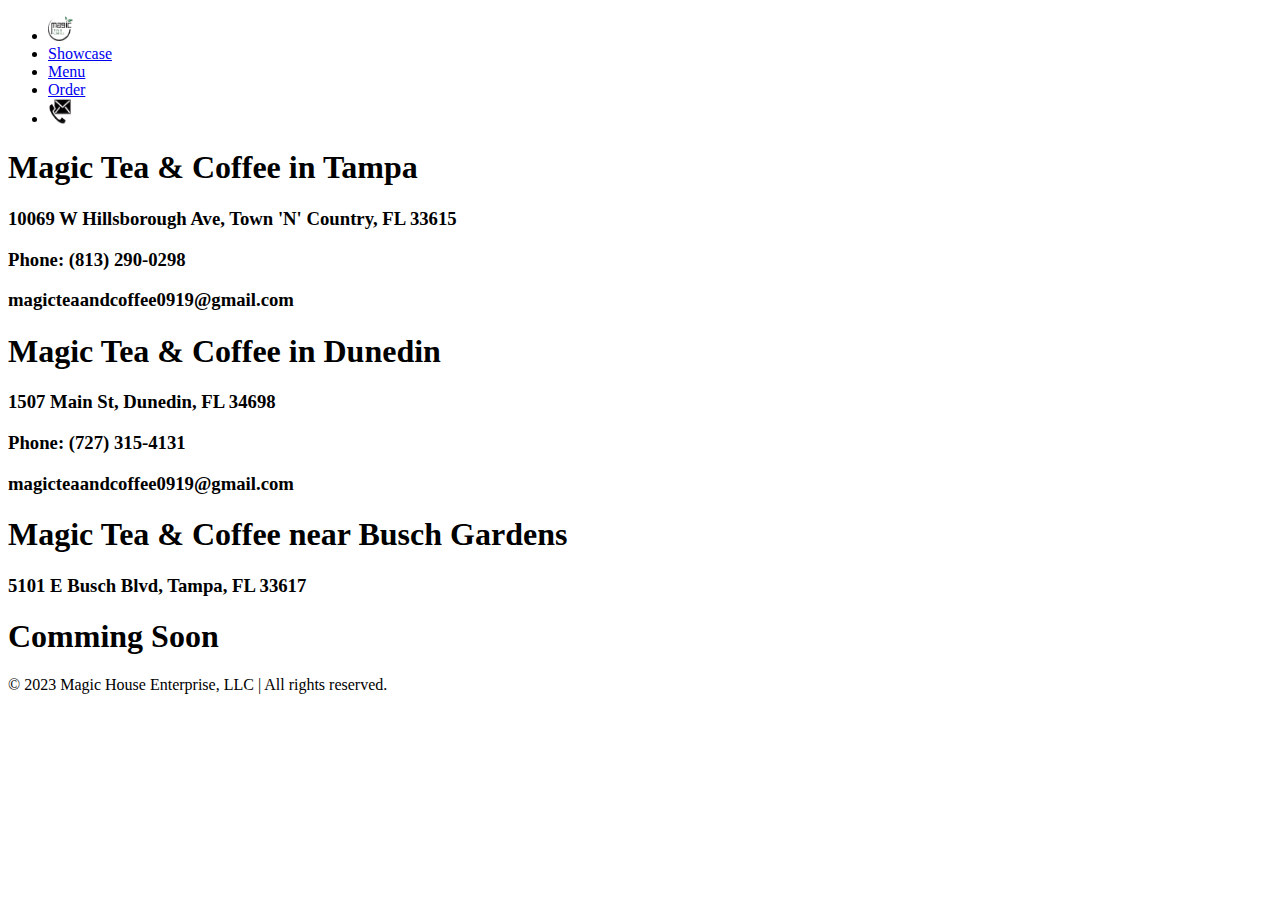
<file: contact.html>
<!DOCTYPE html>
<html>
<head>
  <meta charset="UTF-8">
  <meta name="viewport" content="width=device-width, initial-scale=1.0">
  <title>Magic House Milk Tea</title>
  <link rel="icon" type="./images/x-icon" href="favicon.ico">
  <link rel="stylesheet" href="main.css">

 
</head>
<body>
  <header>
     <nav>
      <ul>
        <li><a href="./index.html"><img src="./images/MagicTea_Icon.png" style="width:25px;height:25px"></a></li>
        <li><a href="./showcase.html">Showcase</a></li>
        <li><a href="./menu.html">Menu</a></li>
        <li><a href="./order.html">Order</a></li>
        <li><a href="./contact.html"><img src="./images/contactus.png" style="width:25px;height:25px"></a></li>
      </ul>
    </nav>
  </header>

  <main>

    <div class="Tampa1Location">
      <h1>Magic Tea & Coffee in Tampa</h1>
      <h3>10069 W Hillsborough Ave, Town 'N' Country, FL 33615</h3>    
      <h3>Phone: (813) 290-0298</h3>    
      <h3>magicteaandcoffee0919@gmail.com</h3>   
    </div>

    <div class="Dunedin1Location">
      <h1>Magic Tea & Coffee in Dunedin </h1>    
      <h3>1507 Main St, Dunedin, FL 34698</h3>   
      <h3>Phone: (727) 315-4131</h3> 
      <h3>magicteaandcoffee0919@gmail.com</h3>
    </div>

    <div class="BuschGardens1Location">
      <h1>Magic Tea & Coffee near Busch Gardens </h1>    
      <h3>5101 E Busch Blvd, Tampa, FL 33617</h3>    
      <!-- <a href="https://www.grubhub.com/restaurant/magic-tea--coffee-1507-main-st-dunedin/6487504?classicAffiliateId=%2Fr%2Fw%2F6487504%2Frestaurant%2F6487504"> 
        Please click here to order</a> -->
      <h1>Comming Soon</h1>
    </div>
  </main>

  <footer>
    &copy; 2023 Magic House Enterprise, LLC | All rights reserved.
  </footer>
  
  
</body>
</html>
</file>
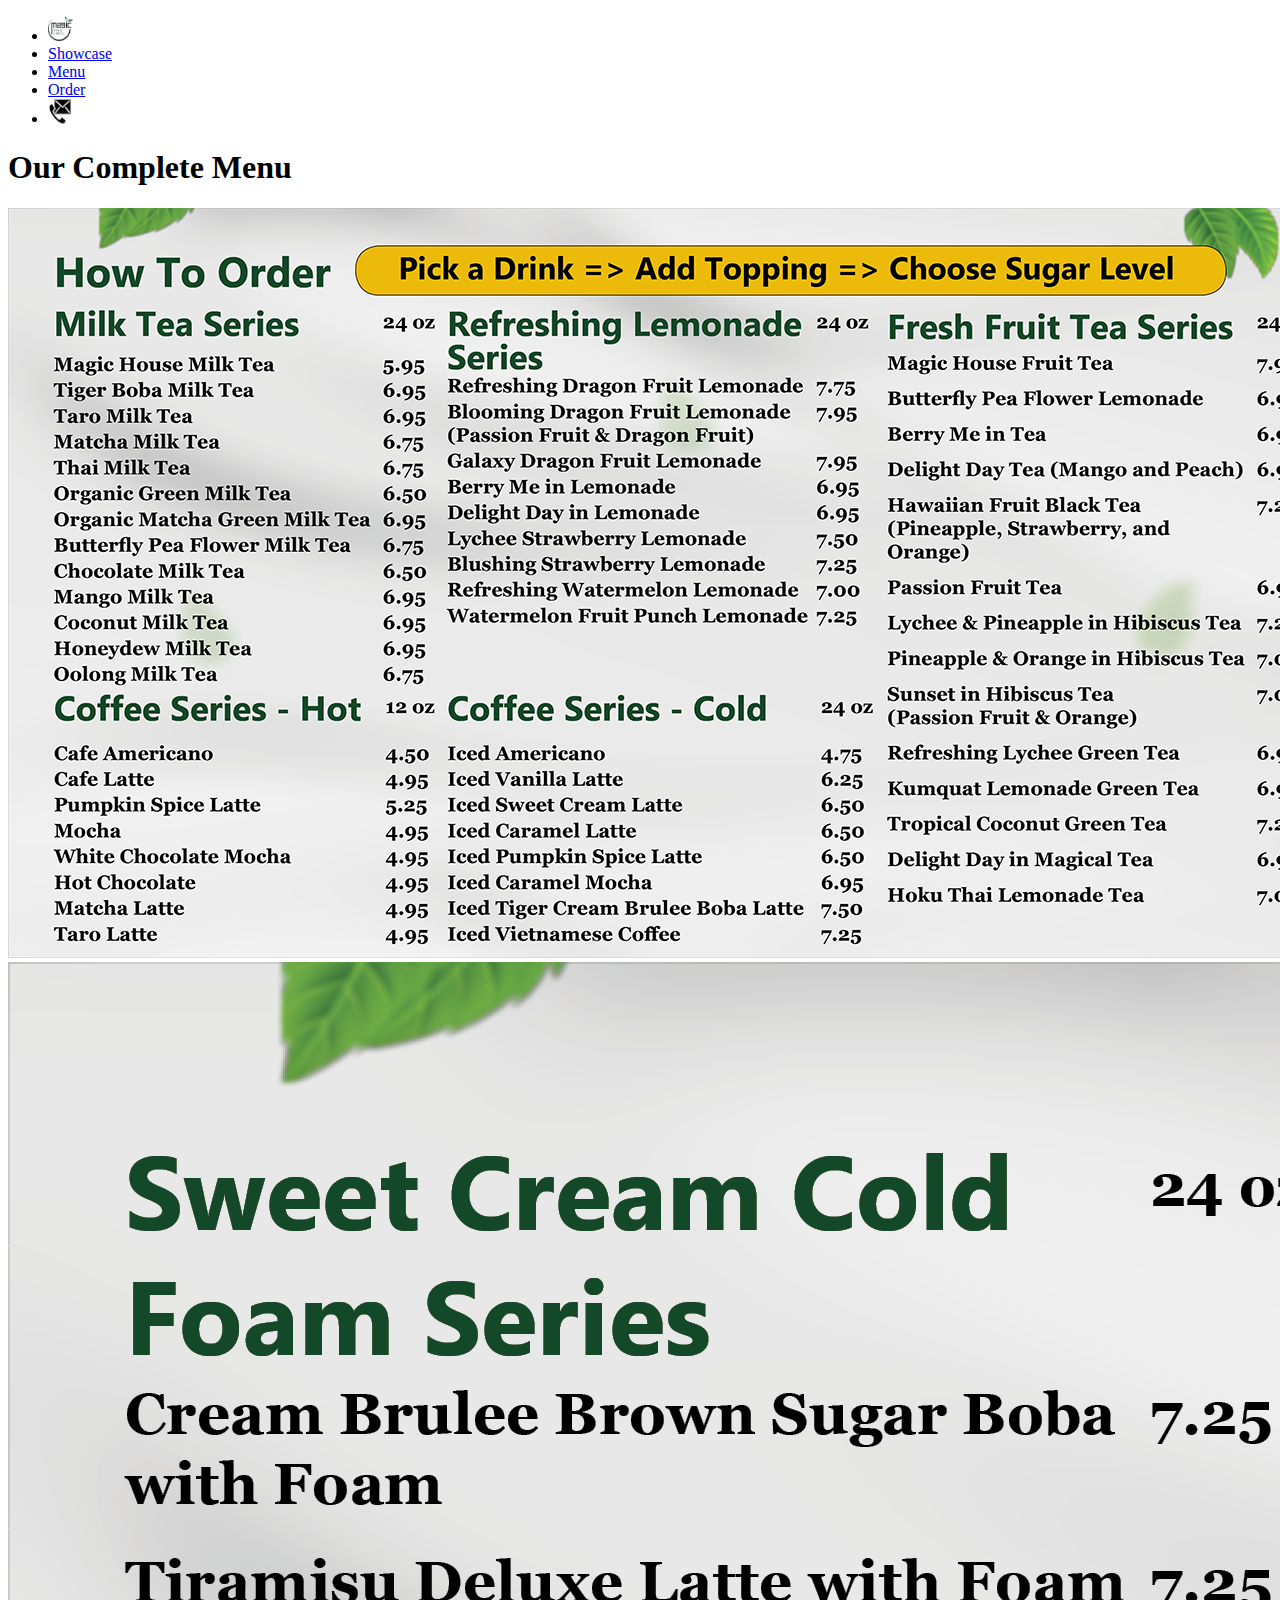
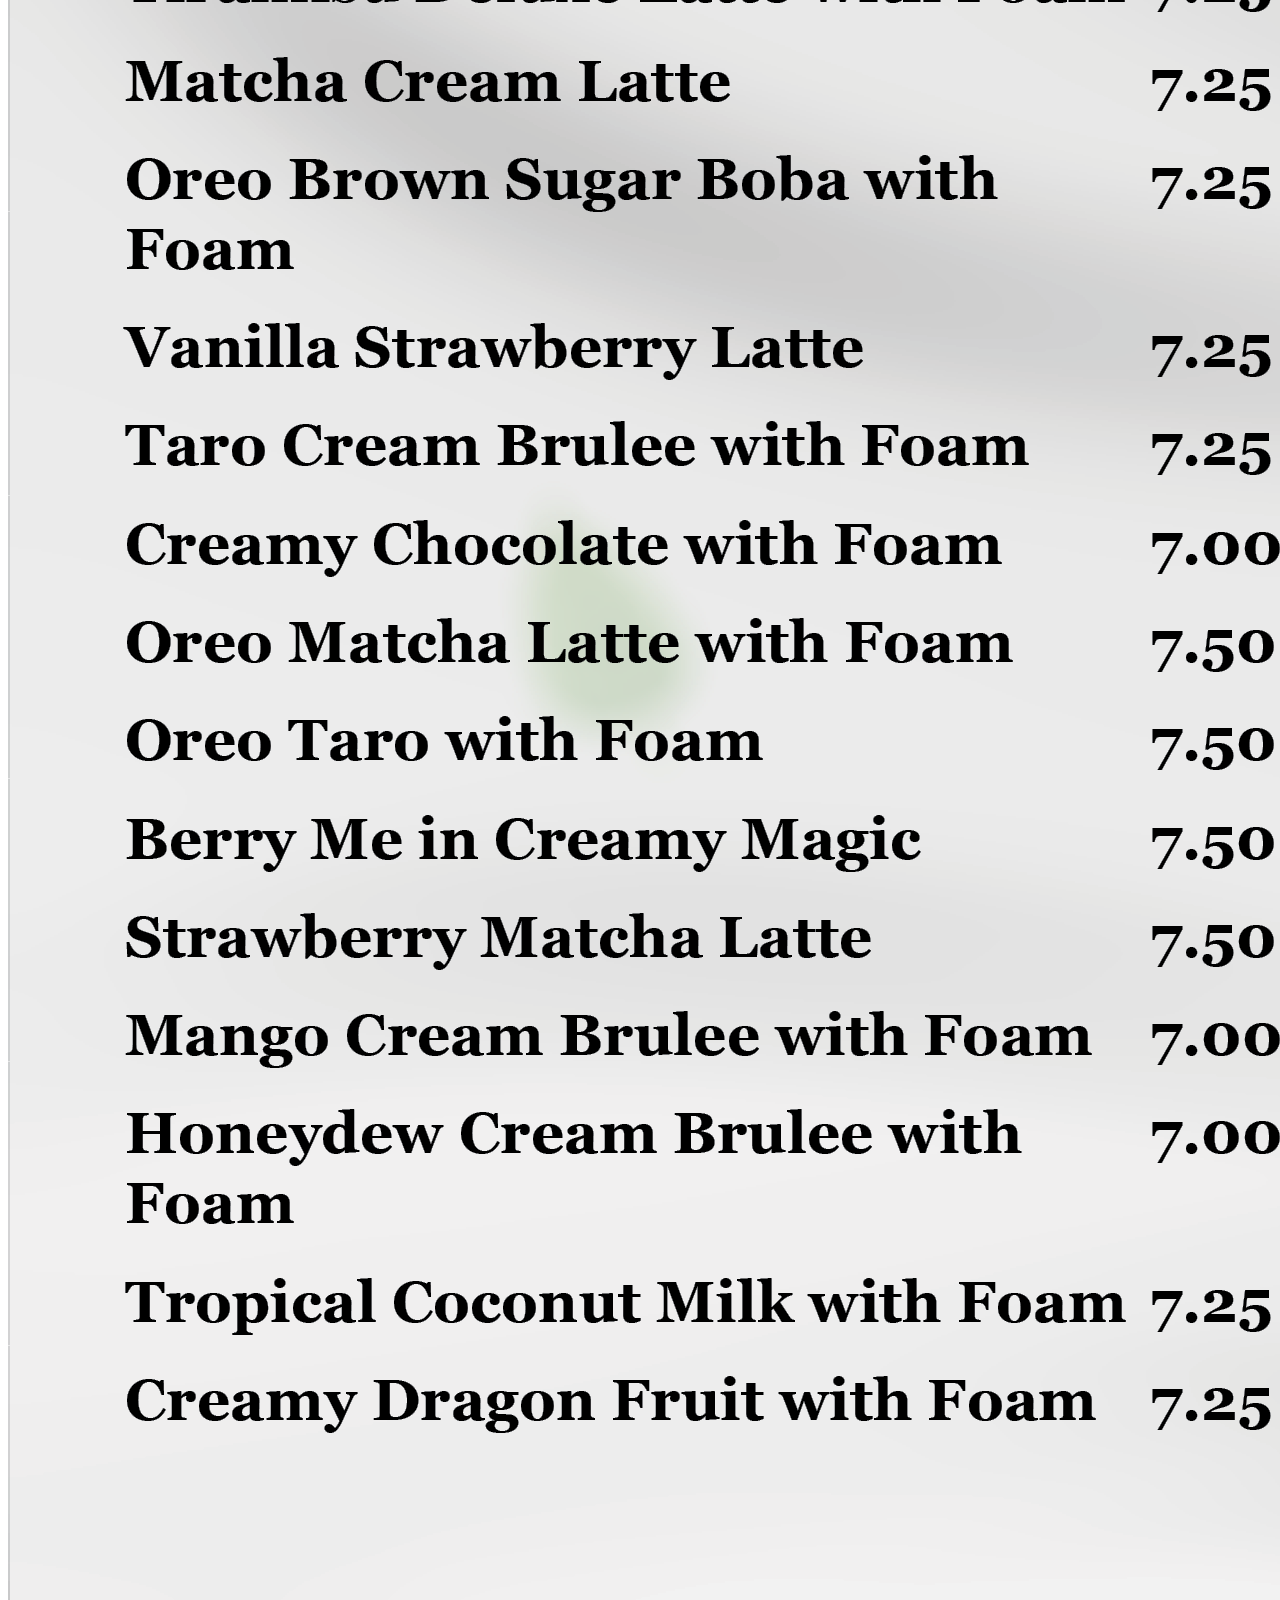
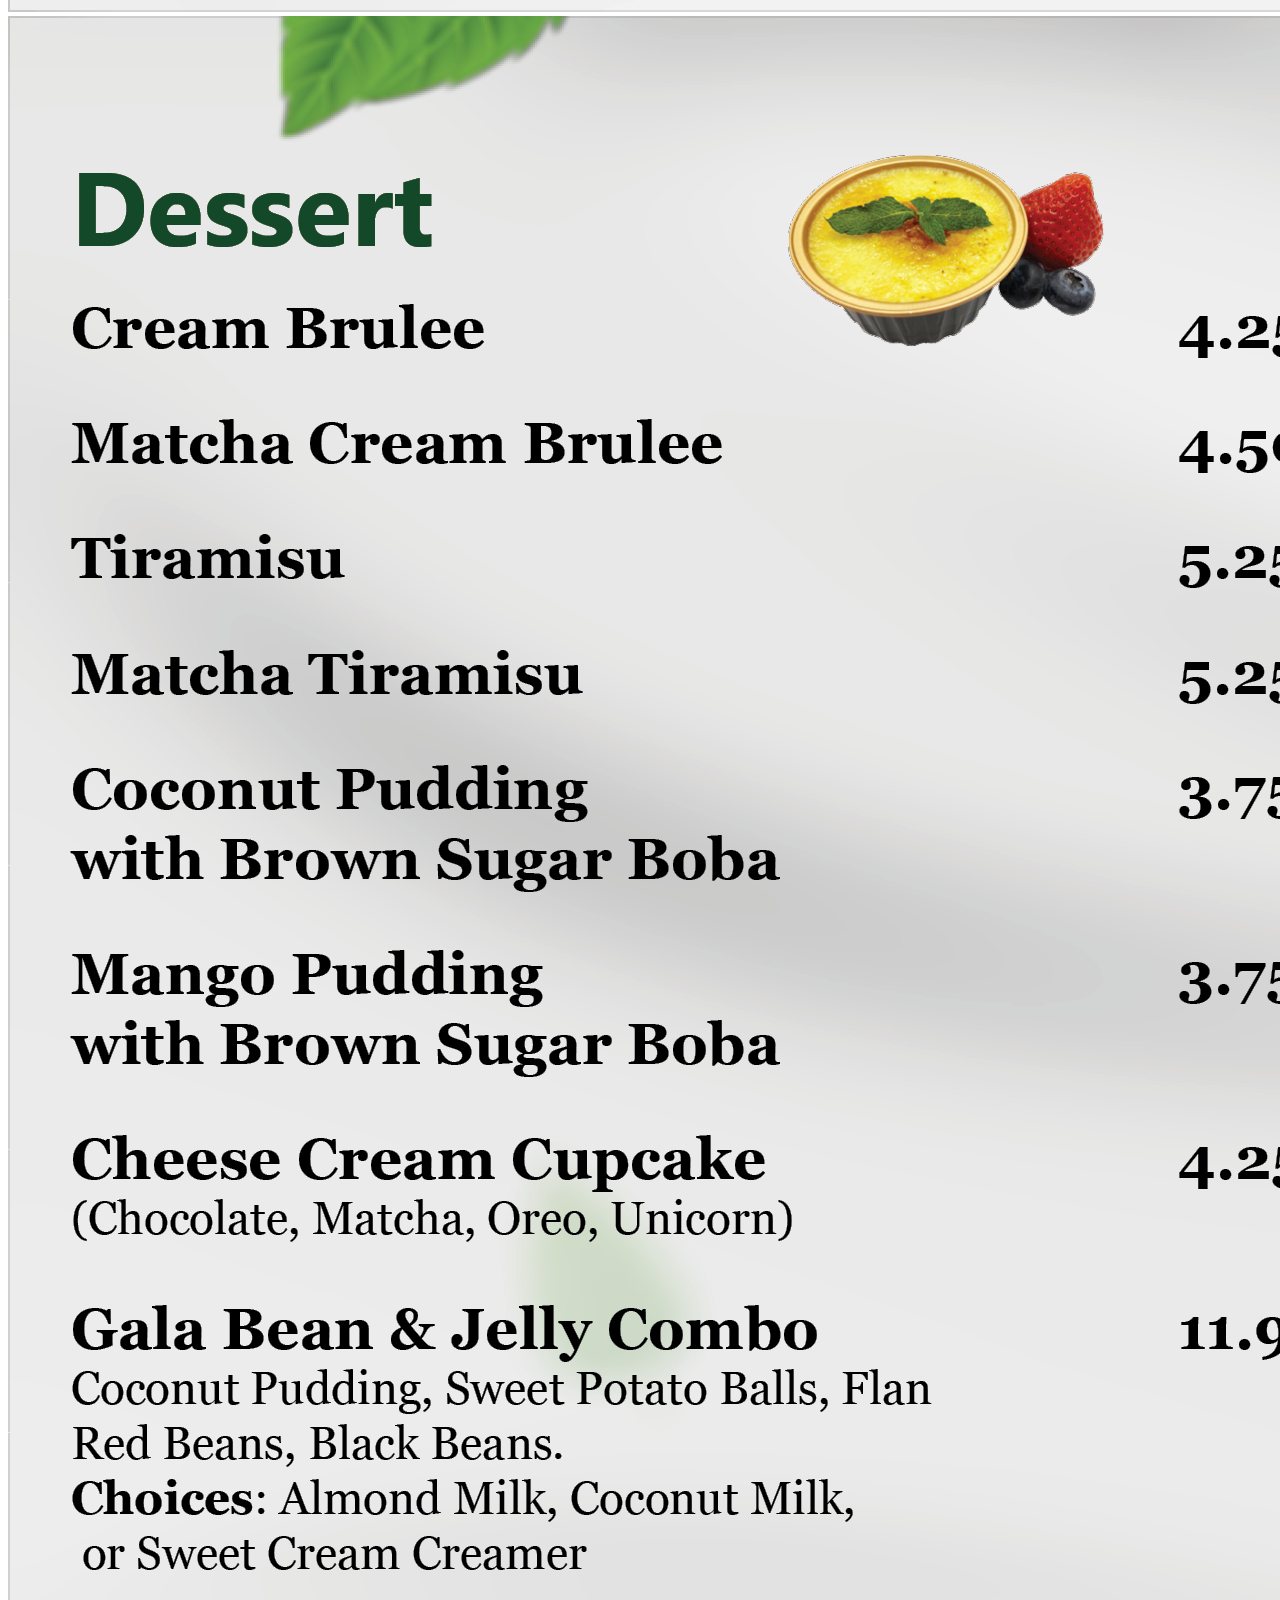
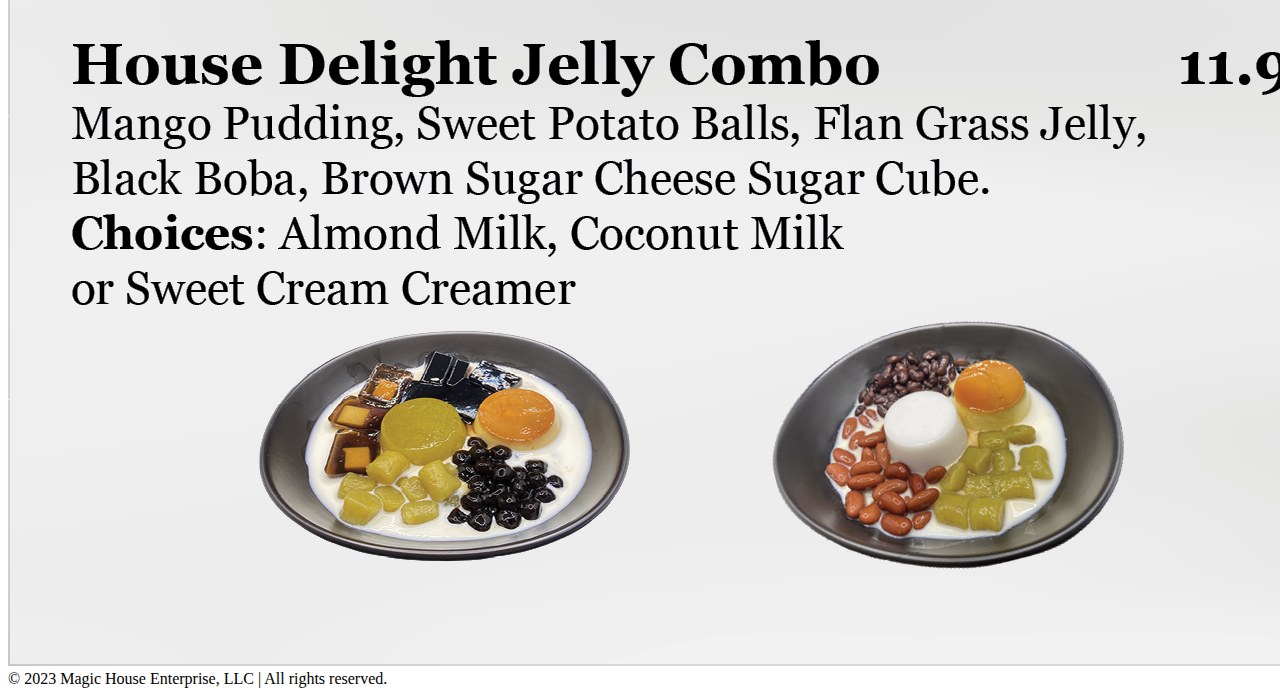
<file: menu.html>
<!DOCTYPE html>
<html>
<head>
  <meta charset="UTF-8">
  <meta name="viewport" content="width=device-width, initial-scale=1.0">
  <title>Magic House Milk Tea</title>
  <link rel="icon" type="./images/x-icon" href="favicon.ico">
  <link rel="stylesheet" href="main.css">

 
</head>
<body>
  <header>
     <nav>
      <ul>
        <li><a href="./index.html"><img src="./images/MagicTea_Icon.png" style="width:25px;height:25px"></a></li>
        <li><a href="./showcase.html">Showcase</a></li>
        <li><a href="./menu.html">Menu</a></li>
        <li><a href="./order.html">Order</a></li>
        <li><a href="./contact.html"><img src="./images/contactus.png" style="width:25px;height:25px"></a></li>
      </ul>
    </nav>
  </header>

  <main>

    <div class="LeftTV">
      <h1>Our Complete Menu</h1>        
      <div class="image-container">
        <img src="./images/Magic Menu-Left TV.png" alt="">
      </div>  
    </div>

    <div class="MiddleTV">
              
      <div class="image-container">
        <img src="./images/Magic Menu-Middle TV.png" alt="">
      </div> 
    </div>

    <div class="RightTV">
            
      <div class="image-container">
        <img src="./images/Magic Menu-Right TV.png" alt="">
      </div> 
    </div>


  </main>

  <footer>
    &copy; 2023 Magic House Enterprise, LLC | All rights reserved.
  </footer>
  
  
</body>
</html>
</file>
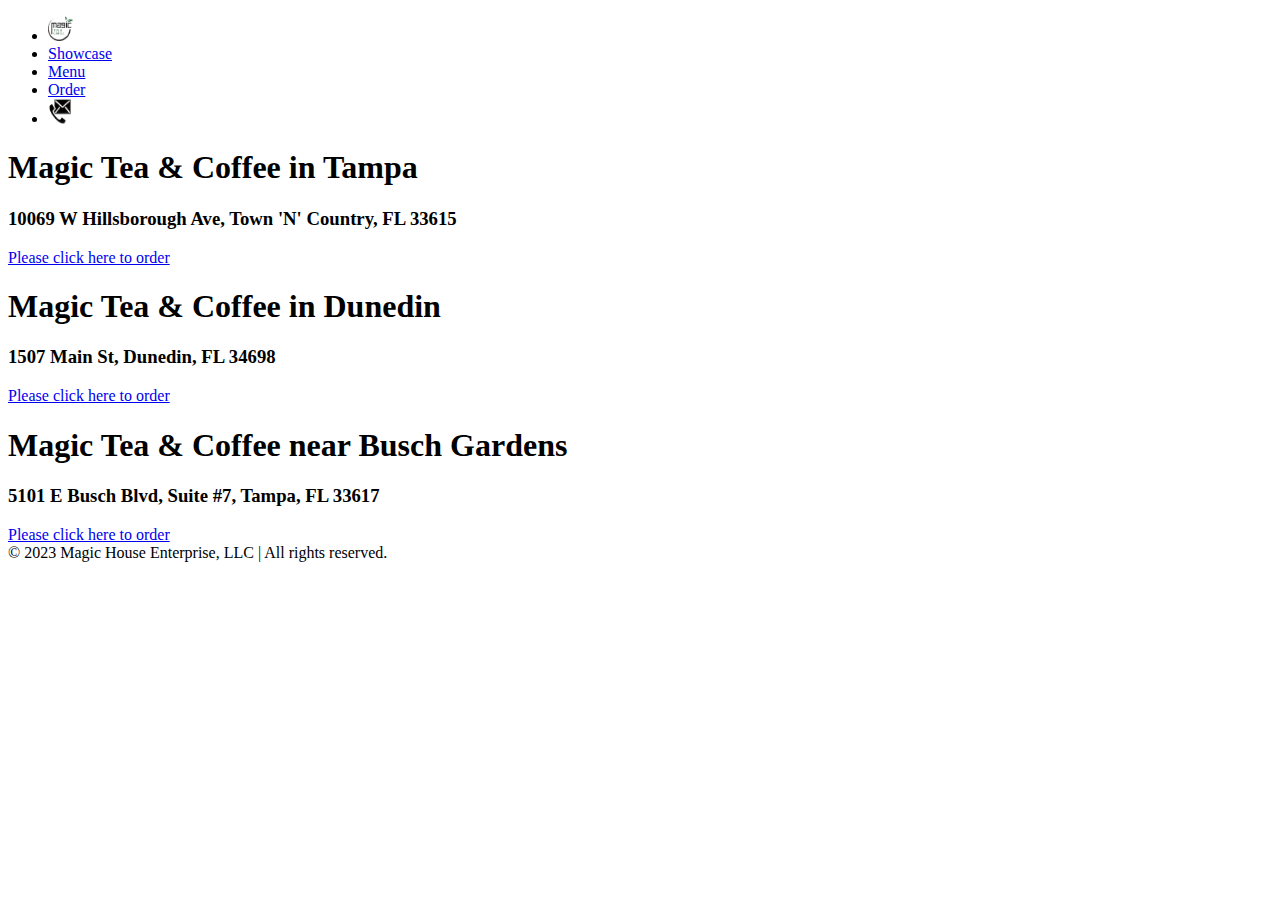
<file: order.html>
<!DOCTYPE html>
<html>
<head>
  <meta charset="UTF-8">
  <meta name="viewport" content="width=device-width, initial-scale=1.0">
  <title>Magic House Milk Tea</title>
  <link rel="icon" type="./images/x-icon" href="favicon.ico">
  <link rel="stylesheet" href="main.css">

 
</head>
<body>
  <header>
     <nav>
      <ul>
        <li><a href="./index.html"><img src="./images/MagicTea_Icon.png" style="width:25px;height:25px"></a></li>
        <li><a href="./showcase.html">Showcase</a></li>
        <li><a href="./menu.html">Menu</a></li>
        <li><a href="./order.html">Order</a></li>
        <li><a href="./contact.html"><img src="./images/contactus.png" style="width:25px;height:25px"></a></li>
      </ul>
    </nav>
  </header>

  <main>

    <div class="Tampa1Location">
      <h1>Magic Tea & Coffee in Tampa</h1>
      <h3>10069 W Hillsborough Ave, Town 'N' Country, FL 33615</h3>        
      <a href="https://food.google.com/chooseprovider?restaurantId=/g/11k3kvm4mp&g2lbs=ADZRdkuXrz25ie3X1ymUq8N_yJFoUQIJfT0eTibOyoegi3AtNRtf-cJl2EyQaNAOC5zZAQMNNY3vJE1IAz-EG-aUc_6_xGPtAMVRG0f_HUPrVFjC5PQ1aQM%3D&hl=en-US&gl=us&ssta=1&fo_m=MfohQo559jFvMUOzJVpjPL1YMfZ3bInYwBDuMfaXTPp5KXh-&gei=ShCaZO-LOsyIkvQPqs6F8Ao&ei=ShCaZO-LOsyIkvQPqs6F8Ao&fo_s=OA&orderType=2&sei=CVntLFXAS72-EVTCQ_oiLkEx&utm_campaign&utm_source=search">
      Please click here to order</a>    
    </div>

    <div class="Dunedin1Location">
      <h1>Magic Tea & Coffee in Dunedin </h1>    
      <h3>1507 Main St, Dunedin, FL 34698</h3>    
      <a href="https://food.google.com/chooseprovider?restaurantId=/g/11kpz3wcfg&g2lbs=AIQllVw6xjxr3VBwbPwBNdEj76BmO-FAC4IpgrG6ny7hmaBALzr76nsrjxlSK07DXluEP3sDOPYoCliAPnZwIFA1UPtZHm7kQCGu7OfAPjHXFlJIRbHVwyraZAQxLoc0dE9JKveIbU32wt7lhXqAC1yTfpETVwIahA%3D%3D&hl=en-US&gl=us&ssta=1&fo_m=MfohQo559jFvMUOzJVpjPL1YMfZ3bInYwBDuMfaXTPp5KXh-&gei=iUvBZbDgIsKXwbkPr964oAk&ei=iUvBZbDgIsKXwbkPr964oAk&fo_s=OA&opi=89978449&orderType=1&sei=CagmLAduTXyhEc0Ac7a17uvw&utm_campaign&utm_source=search">
        Please click here to order</a> 
    </div>

    <div class="BuschGardens1Location">
      <h1>Magic Tea & Coffee near Busch Gardens </h1>    
      <h3>5101 E Busch Blvd, Suite #7, Tampa, FL 33617</h3>    
      <a href="https://food.google.com/chooseprovider?restaurantId=/g/11jslzcrt6&g2lbs=AIQllVzuN97nJ-rcHYQNCAriYe4ucykFCdnpxl0yV8xjKnaIn4i0R89No4_AJ0G0xVp2cTbnMMHklFwImJTi8NzX6il-K4vGTisVR3NRObZC8cYi4qlKqNPaaJK3bCrGg0wTEs7h3o98sTN_b1Gl_6HR8slqwOraUQ%3D%3D&hl=en-US&gl=us&ssta=1&fo_m=MfohQo559jFvMUOzJVpjPL1YMfZ3bInYwBDuMfaXTPp5KXh-&gei=PEfBZfncH9v5wbkP3eOg0A0&ei=PEfBZfncH9v5wbkP3eOg0A0&fo_s=OA&opi=89978449&orderType=1&sei=CWGxe7i3n4m_Ecsz3UiqHp53&utm_campaign&utm_source=search">
        Please click here to order</a>   
      
    </div>

  </main>

  <footer>
    &copy; 2023 Magic House Enterprise, LLC | All rights reserved.
  </footer>
  
  
</body>
</html>
</file>
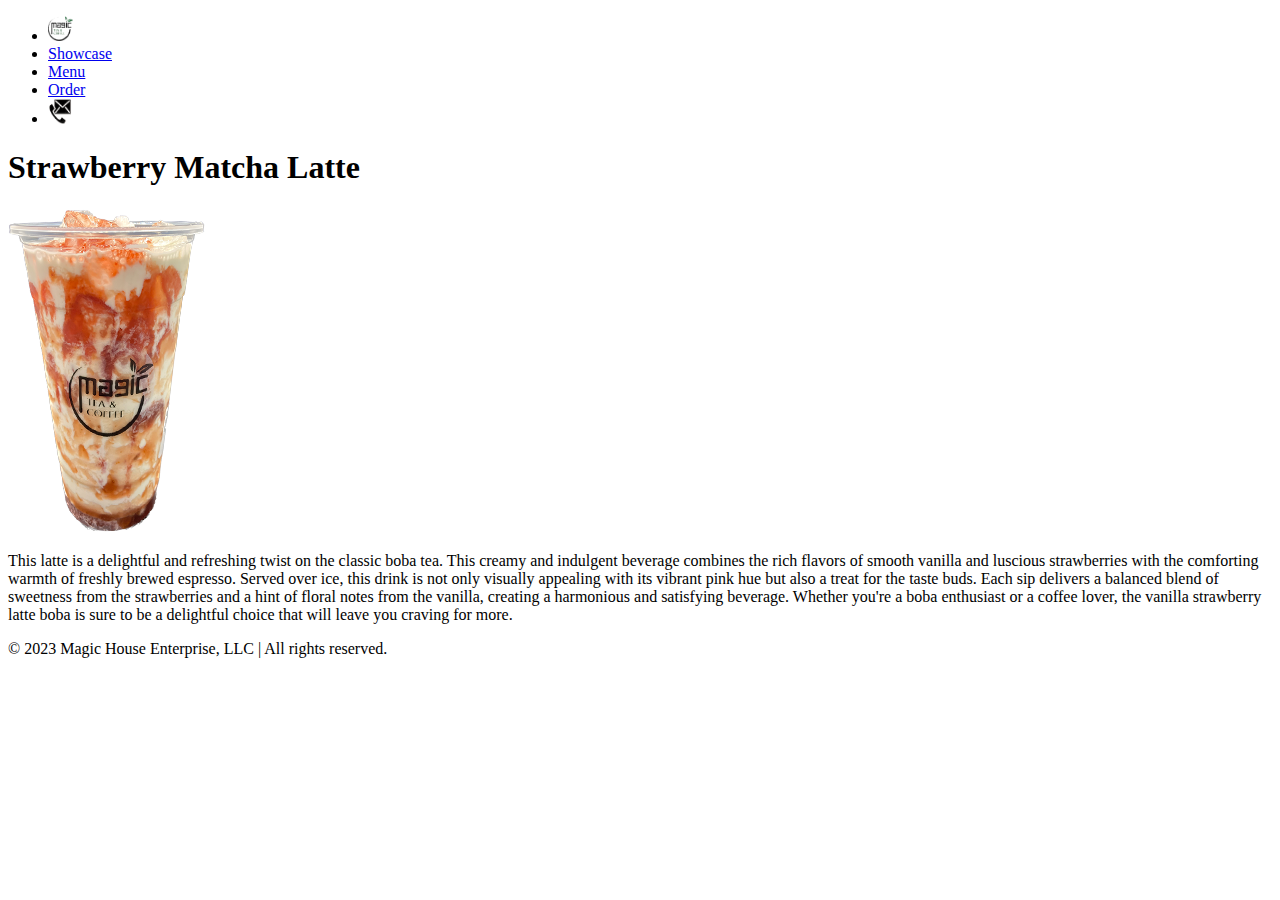
<file: showcase.html>
<!DOCTYPE html>
<html>
<head>
  <meta charset="UTF-8">
  <meta name="viewport" content="width=device-width, initial-scale=1.0">
  <title>Magic House Milk Tea</title>
  <link rel="icon" type="./images/x-icon" href="favicon.ico">
  <link rel="stylesheet" href="main.css">

 
</head>
<body>
  <header>
     <nav>
      <ul>
        <li><a href="./index.html"><img src="./images/MagicTea_Icon.png" style="width:25px;height:25px"></a></li>
        <li><a href="./showcase.html">Showcase</a></li>
        <li><a href="./menu.html">Menu</a></li>
        <li><a href="./order.html">Order</a></li>
        <li><a href="./contact.html"><img src="./images/contactus.png" style="width:25px;height:25px"></a></li>
      </ul>
    </nav>
  </header>

  <main>

    <div class="showcase1">
      <h1>Strawberry Matcha Latte</h1> 
      <div class="sc-container">    
        <div class="showcase-image">
          <img src="./images/VanillaStrawberryLatte.png" alt="Vanilla Strawberry Matcah Latte">
        </div> 
        <div class="item-description">
          <p>This latte is a delightful and refreshing twist on the classic boba tea. 
            This creamy and indulgent beverage combines the rich flavors of smooth vanilla and luscious strawberries with the comforting warmth of freshly brewed espresso.
            Served over ice, this drink is not only visually appealing with its vibrant pink hue but also a treat for the taste buds. 
            Each sip delivers a balanced blend of sweetness from the strawberries and a hint of floral notes from the vanilla, creating a harmonious and satisfying beverage. 
            Whether you're a boba enthusiast or a coffee lover, the vanilla strawberry latte boba is sure to be a delightful choice that will leave you craving for more.</p>
        </div>
      </div>
    </div>


    

  </main>

  <footer>
    &copy; 2023 Magic House Enterprise, LLC | All rights reserved.
  </footer>
  
  
</body>
</html>
</file>
<file: main.css>
@keyframes move_wave {
    0% {
        transform: translateX(0) translateZ(0) scaleY(1)
    }
    50% {
        transform: translateX(-25%) translateZ(0) scaleY(0.55)
    }
    100% {
        transform: translateX(-50%) translateZ(0) scaleY(1)
    }
}
.waveWrapper {
    overflow: hidden;
    position: absolute;
    left: 0;
    right: 0;
    bottom: 0;
    top: 0;
    margin: auto;
}
.waveWrapperInner {
    position: absolute;
    width: 100%;
    overflow: hidden;
    height: 100%;
    bottom: -1px;
    background-image: linear-gradient(to top, #86377b 20%, #27273c 80%);
}
.bgTop {
    z-index: 15;
    opacity: 0.5;
}
.bgMiddle {
    z-index: 10;
    opacity: 0.75;
}
.bgBottom {
    z-index: 5;
}
.wave {
    position: absolute;
    left: 0;
    width: 200%;
    height: 100%;
    background-repeat: repeat no-repeat;
    background-position: 0 bottom;
    transform-origin: center bottom;
}
.waveTop {
    background-size: 50% 100px;
}
.waveAnimation .waveTop {
  animation: move-wave 3s;
   -webkit-animation: move-wave 3s;
   -webkit-animation-delay: 1s;
   animation-delay: 1s;
}
.waveMiddle {
    background-size: 50% 120px;
}
.waveAnimation .waveMiddle {
    animation: move_wave 10s linear infinite;
}
.waveBottom {
    background-size: 50% 100px;
}
.waveAnimation .waveBottom {
    animation: move_wave 15s linear infinite;
}
</file>
